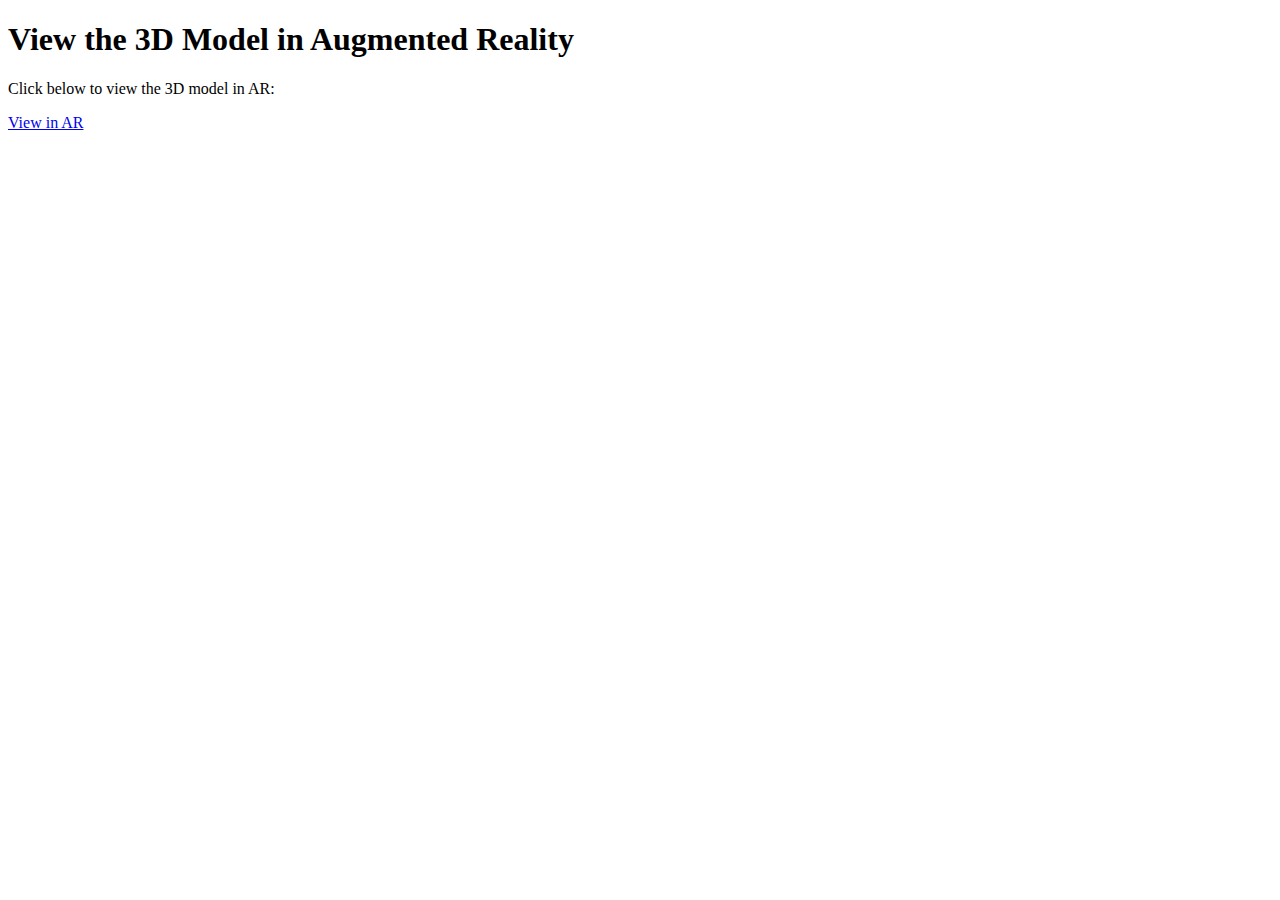
<file: index.html>
<!DOCTYPE html>
<html lang="en">
<head>
  <meta charset="UTF-8">
  <meta name="viewport" content="width=device-width, initial-scale=1.0">
  <title>View AR Model</title>
</head>
<body>
  <h1>View the 3D Model in Augmented Reality</h1>
  <p>Click below to view the 3D model in AR:</p>
  
  <!-- Link to your USDZ file hosted on Netlify with the 'ar' relationship -->
  <a href="https://raw.githubusercontent.com/Manik783/cvbvn/main/AR-Code-Object-Capture-app-1734870700.usdz" rel="ar">
    View in AR
  </a>
</body>
</html>
</file>
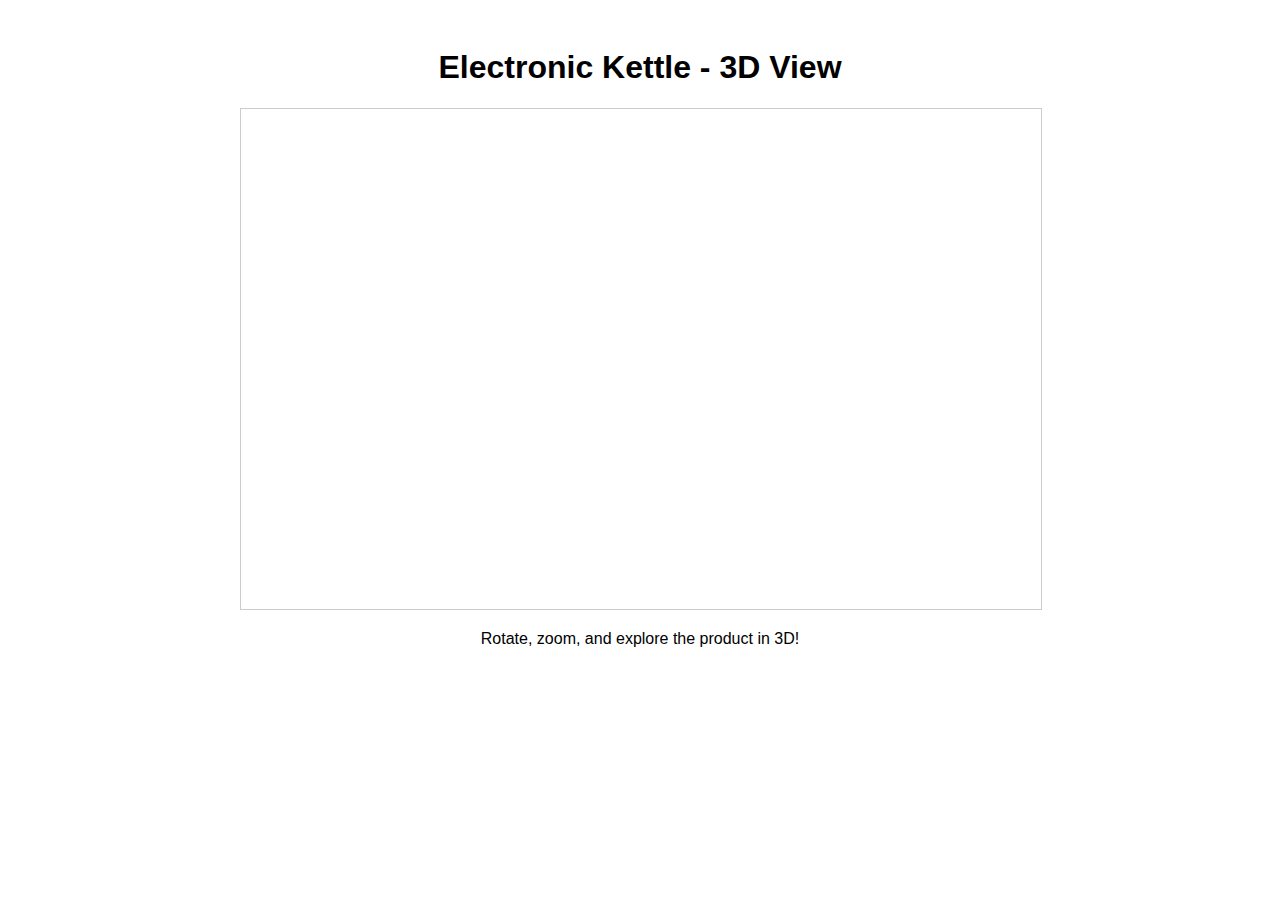
<file: 3diframe.html>
<!DOCTYPE html>
<html lang="en">
<head>
  <meta charset="UTF-8">
  <title>Product Page with 3D Model</title>
  <style>
    body {
      font-family: Arial, sans-serif;
      padding: 20px;
    }
    .product-container {
      max-width: 800px;
      margin: auto;
    }
    .iframe-container {
      width: 100%;
      height: 500px;
      border: 1px solid #ccc;
      margin-top: 20px;
    }
    iframe {
      width: 100%;
      height: 100%;
      border: none;
    }
    h1 {
      text-align: center;
    }
  </style>
</head>
<body>

  <div class="product-container">
    <h1>Electronic Kettle - 3D View</h1>

    <!-- Embed your iframe here -->
    <div class="iframe-container">
      <iframe 
        src="https://d29pu3it4iogfy.cloudfront.net/models/680f237c22d9e03f81e5df42/electronic_kettle.glb" 
        frameborder="0" 
        allowfullscreen>
      </iframe>
    </div>

    <p style="text-align:center; margin-top: 20px;">
      Rotate, zoom, and explore the product in 3D!
    </p>
  </div>

</body>
</html>
</file>
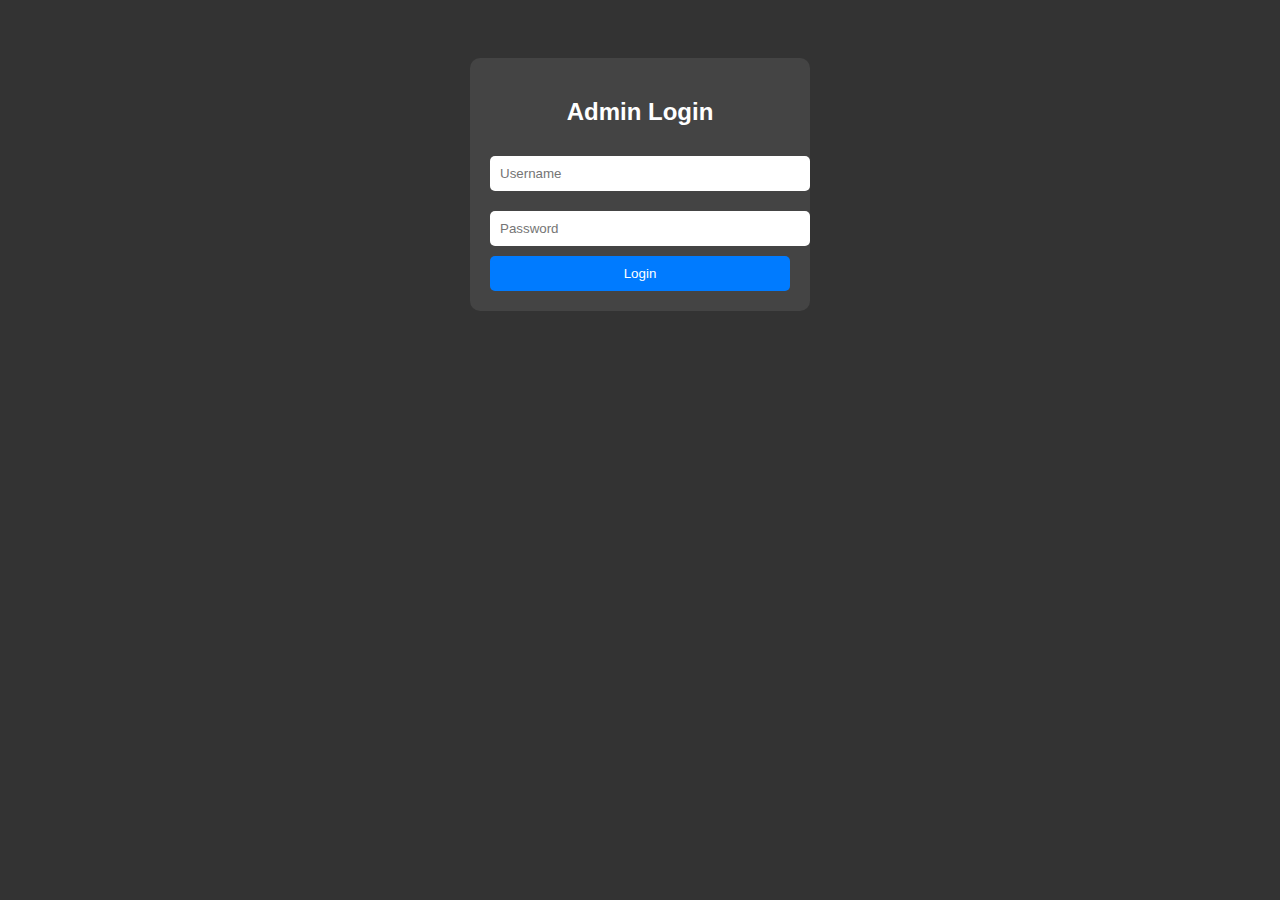
<file: admin.html>
<!DOCTYPE html>
<html lang="en">
<head>
    <meta charset="UTF-8">
    <meta name="viewport" content="width=device-width, initial-scale=1.0">
    <title>Admin Login</title>
    <style>
        body {
            font-family: Arial, sans-serif;
            background-color: #333;
            color: white;
            padding: 50px;
            text-align: center;
        }
        .login-container {
            background-color: #444;
            padding: 20px;
            border-radius: 10px;
            width: 300px;
            margin: auto;
        }
        input {
            width: 100%;
            padding: 10px;
            margin: 10px 0;
            border: none;
            border-radius: 5px;
        }
        button {
            width: 100%;
            padding: 10px;
            background-color: #007BFF;
            color: white;
            border: none;
            border-radius: 5px;
            cursor: pointer;
        }
        button:hover {
            background-color: #0056b3;
        }
    </style>
</head>
<body>

    <div class="login-container">
        <h2>Admin Login</h2>
        <input type="text" id="username" placeholder="Username" />
        <input type="password" id="password" placeholder="Password" />
        <button onclick="login()">Login</button>
    </div>

    <script>
        function login() {
            const username = document.getElementById('username').value;
            const password = document.getElementById('password').value;
            
            // Hardcoded admin credentials
            if (username === 'admin' && password === 'admin@123') {
                localStorage.setItem('isAdmin', 'true');
                window.location.href = '/admin/dashboard.html';
            } else {
                alert('Invalid credentials');
            }
        }
    </script>

</body>
</html>
</file>
